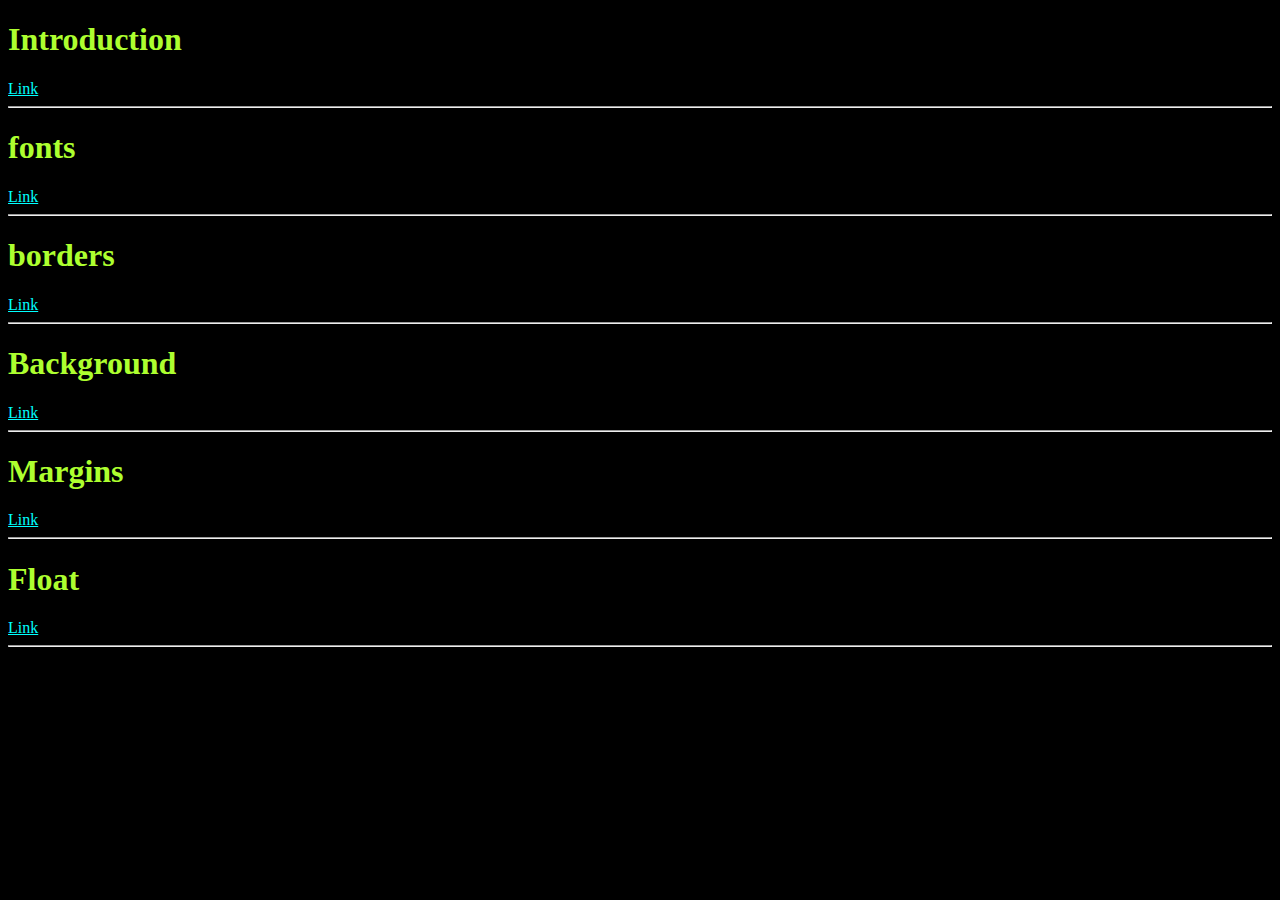
<file: index.html>
<!DOCTYPE html>
<html lang="en">
<head>
    <meta charset="UTF-8">
    <meta http-equiv="X-UA-Compatible" content="IE=edge">
    <meta name="viewport" content="width=device-width, initial-scale=1.0">
    <title>CSS Practice</title>
</head>
<body style = "background-color: rgb(0, 0, 0); color: greenyellow;">
    <h1>Introduction</h1>
    <a href="/Intro/cssPractice.html" target = _blank style = "color: aqua;">Link</a>
    <hr>

    <h1>fonts</h1>
    <a href="/Fonts/fonts.html" target = _blank style = "color: aqua;">Link</a>
    <hr>

    <h1>borders</h1>
    <a href="/Borders/borders.html" target = _blank style = "color: aqua;">Link</a>
    <hr>

    <h1>Background</h1>
    <a href="/Background/background.html" target = _blank style = "color: aqua;">Link</a>
    <hr>

    <h1>Margins</h1>
    <a href="/Margins/Margins.html" target = _blank style = "color: aqua;">Link</a>
    <hr>

    <h1>Float</h1>
    <a href="/Float/Float.html" target = _blank style = "color: aqua;">Link</a>
    <hr>
</body>
</html>
</file>
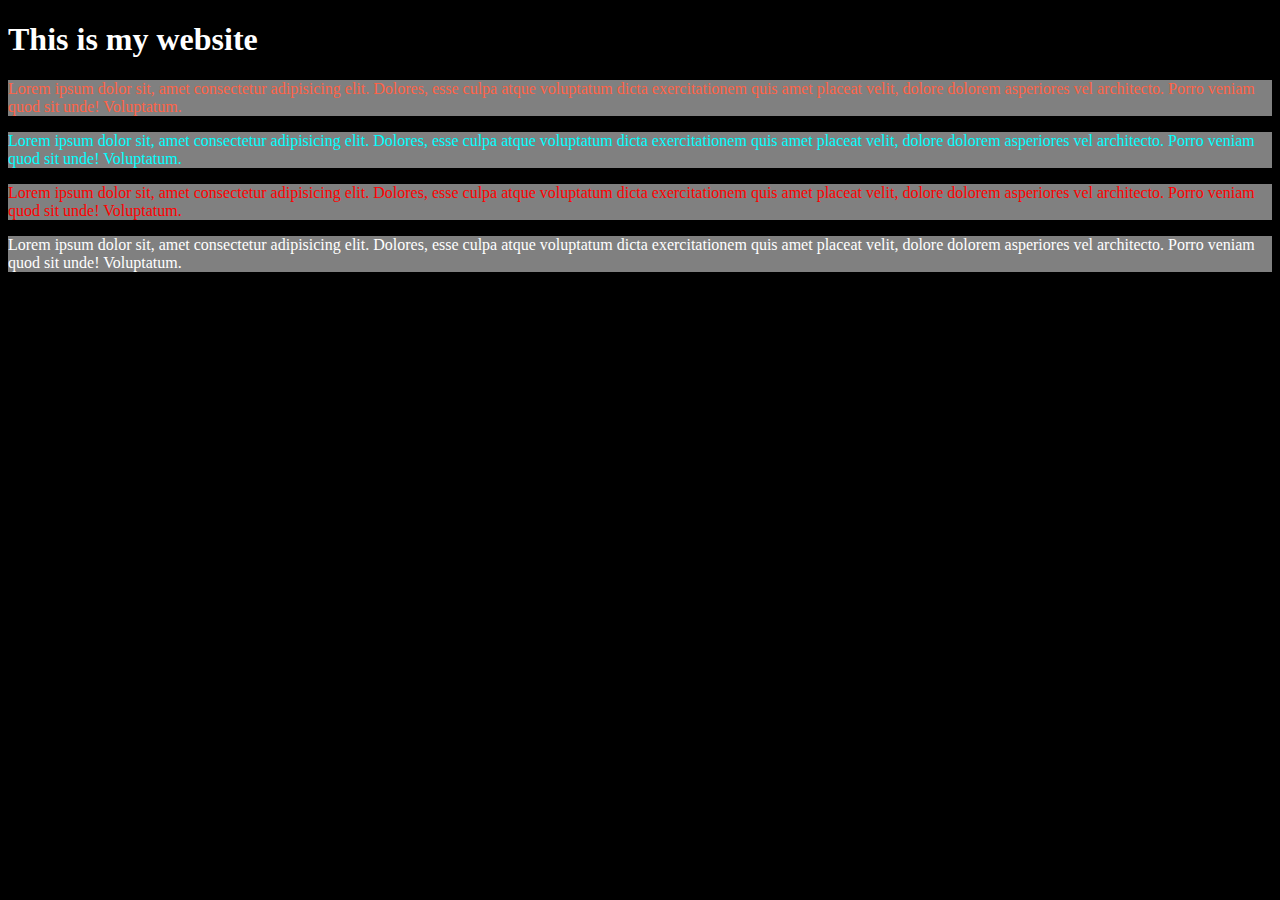
<file: cssPractice.html>
<!DOCTYPE html>
<html lang="en">
<head>
    <meta charset="UTF-8">
    <meta http-equiv="X-UA-Compatible" content="IE=edge">
    <meta name="viewport" content="width=device-width, initial-scale=1.0">
    <title>Introduction</title>
    <!-- Internal -->
    <!-- <style>
        body{
            background-color: black;
        }
        h1{
            color: white;
        }
        p{
            background-color: gray;
            color: white;
        }
    </style> -->
    <!-- ------------------------- -->

    <!-- external -->
    <link rel="stylesheet" href="style.css">

</head>
<body>
    <!-- 
        3 ways to apply css properties to html
        --------------------------------------
        1. Inline ( inside the tags )
        2. Internal ( create a style tag on the head )
        3. External ( good for large website )
     -->

     <h1>This is my website</h1>

     <p id="p1">Lorem ipsum dolor sit, amet consectetur adipisicing elit. Dolores, esse culpa atque voluptatum dicta exercitationem quis amet placeat velit, dolore dolorem asperiores vel architecto. Porro veniam quod sit unde! Voluptatum.</p>
     <p id="p2" class="even">Lorem ipsum dolor sit, amet consectetur adipisicing elit. Dolores, esse culpa atque voluptatum dicta exercitationem quis amet placeat velit, dolore dolorem asperiores vel architecto. Porro veniam quod sit unde! Voluptatum.</p>
     <p id="p3" class="odd">Lorem ipsum dolor sit, amet consectetur adipisicing elit. Dolores, esse culpa atque voluptatum dicta exercitationem quis amet placeat velit, dolore dolorem asperiores vel architecto. Porro veniam quod sit unde! Voluptatum.</p>
     <p id="p4">Lorem ipsum dolor sit, amet consectetur adipisicing elit. Dolores, esse culpa atque voluptatum dicta exercitationem quis amet placeat velit, dolore dolorem asperiores vel architecto. Porro veniam quod sit unde! Voluptatum.</p>

</body>
</html>
</file>
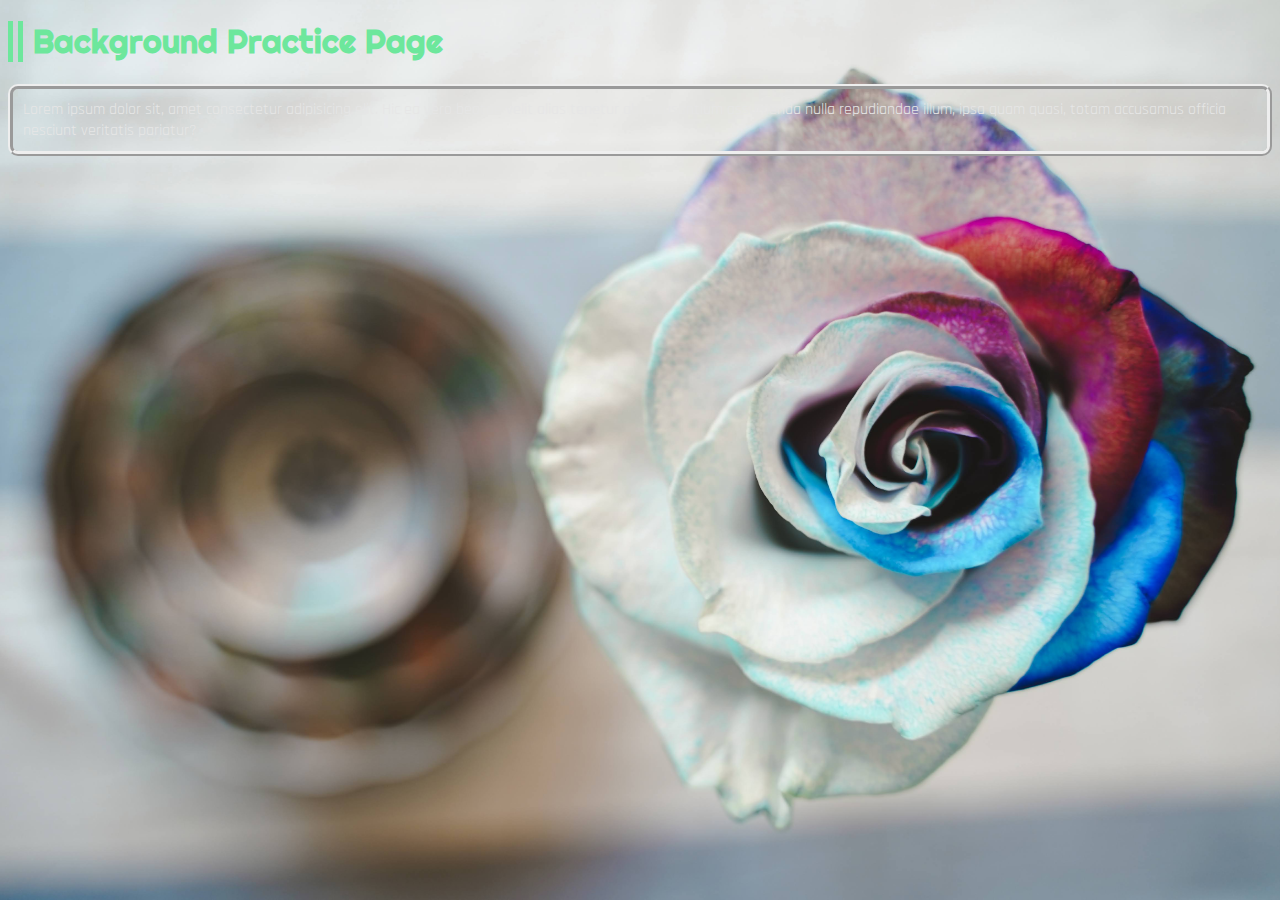
<file: Background/background.html>
<!DOCTYPE html>
<html lang="en">
<head>
    <meta charset="UTF-8">
    <meta http-equiv="X-UA-Compatible" content="IE=edge">
    <meta name="viewport" content="width=device-width, initial-scale=1.0">
    <title>Background</title>

    <!-- link to style.css -->
    <link href="style.css" rel="stylesheet">
    <!-- font -->   
    <link href="https://fonts.googleapis.com/css2?family=Rajdhani:wght@300&family=Righteous&display=swap" rel="stylesheet">
</head>
<body>
    <h1>Background Practice Page</h1>

    <p>
        Lorem ipsum dolor sit, amet consectetur adipisicing elit. 
        Hic ea vero beatae velit alias tenetur ab accusantium assumenda nulla 
        repudiandae illum, ipsa quam quasi, totam accusamus officia nesciunt 
        veritatis pariatur?
    </p>
    
</body>
</html>
</file>
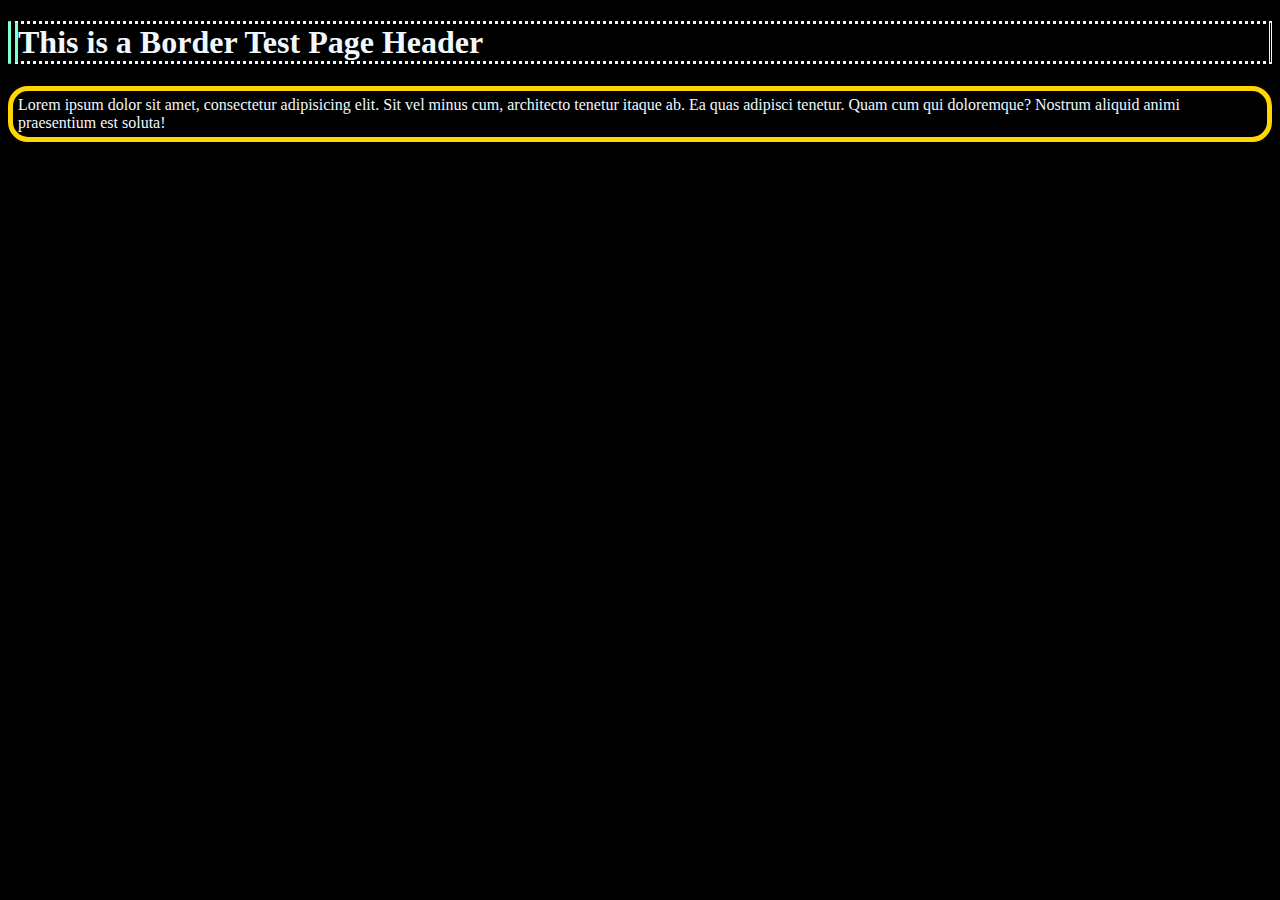
<file: Borders/borders.html>
<!DOCTYPE html>
<html lang="en">
<head>
    <meta charset="UTF-8">
    <meta http-equiv="X-UA-Compatible" content="IE=edge">
    <meta name="viewport" content="width=device-width, initial-scale=1.0">
    <title>Borders</title>
    <link rel="stylesheet" href="style.css">
</head>
<body>
    <h1>This is a Border Test Page Header</h1>
    <p>Lorem ipsum dolor sit amet, consectetur adipisicing elit. Sit vel minus cum, architecto tenetur itaque ab. Ea quas adipisci tenetur. Quam cum qui doloremque? Nostrum aliquid animi praesentium est soluta!</p>
</body>
</html>
</file>
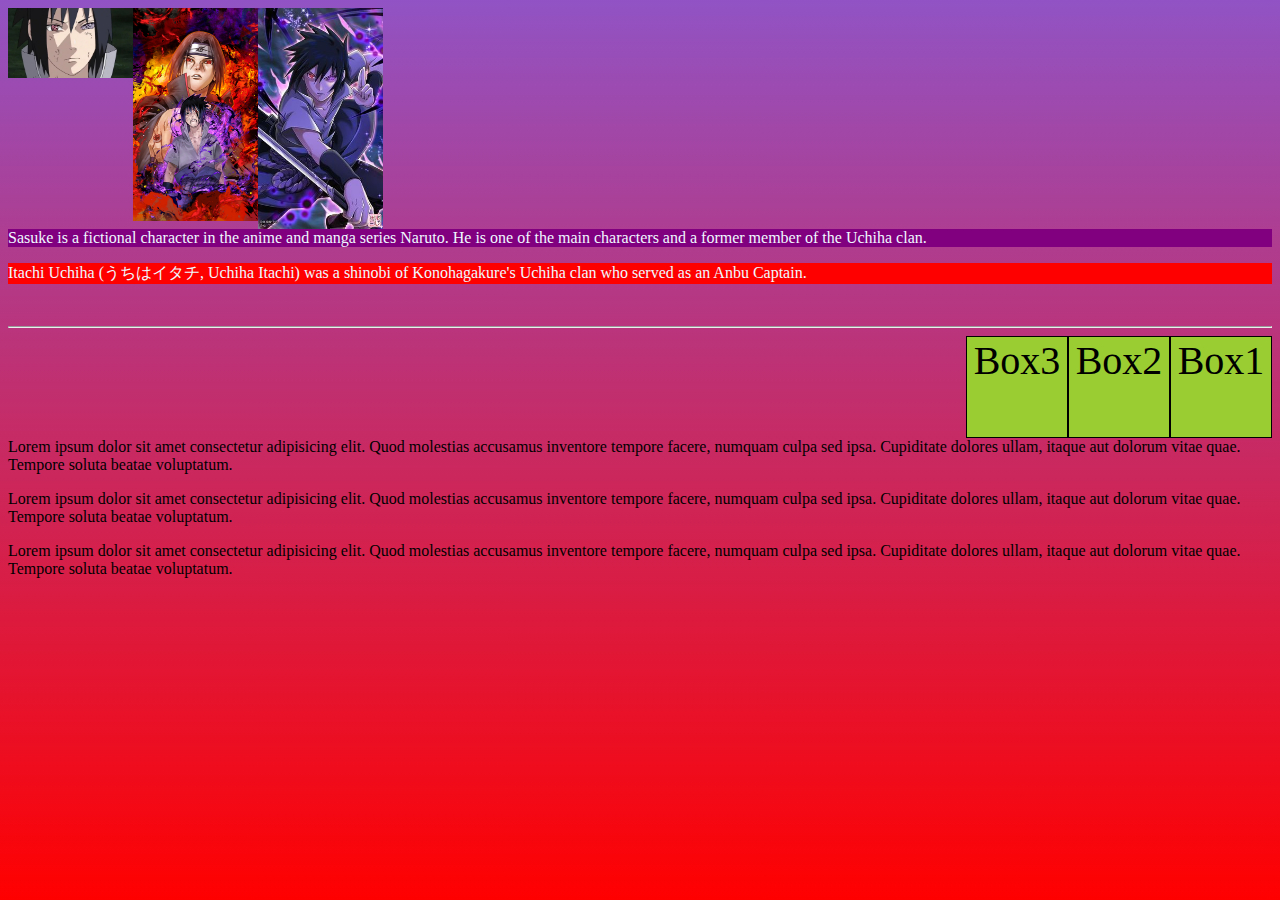
<file: Float/Float.html>
<!DOCTYPE html>
<html lang="en">
<head>
    <meta charset="UTF-8">
    <meta http-equiv="X-UA-Compatible" content="IE=edge">
    <meta name="viewport" content="width=device-width, initial-scale=1.0">
    <title>Float</title>
    <link rel="stylesheet" href="style.css">
</head>
<body>
    <!-- float = positions an element to the 
        left or right side of a container

        ex. Popular for wrapping
        elements around images. -->
        <img src="intro-1663193400.webp" width = 125px>
        <img src="itachi.png" width = 125px>
        <img src="sasuke.jpg" width = 125px>

        <p id="sasukeIntro">Sasuke is a fictional character in the anime 
            and manga series Naruto. 
            He is one of the main characters and a 
            former member of the Uchiha clan.
        </p>

        <p id="itachiIntro">Itachi Uchiha (うちはイタチ, Uchiha Itachi) was a 
            shinobi of Konohagakure's Uchiha clan who served 
            as an Anbu Captain.
        </p>
        <br>
        <hr>

        <div class="box">Box1</div>
        <div class="box">Box2</div>
        <div class="box">Box3</div>

        <p>Lorem ipsum dolor sit amet consectetur adipisicing elit. Quod molestias accusamus inventore tempore facere, numquam culpa sed ipsa. Cupiditate dolores ullam, itaque aut dolorum vitae quae. Tempore soluta beatae voluptatum.</p>
        <p>Lorem ipsum dolor sit amet consectetur adipisicing elit. Quod molestias accusamus inventore tempore facere, numquam culpa sed ipsa. Cupiditate dolores ullam, itaque aut dolorum vitae quae. Tempore soluta beatae voluptatum.</p>
        <p>Lorem ipsum dolor sit amet consectetur adipisicing elit. Quod molestias accusamus inventore tempore facere, numquam culpa sed ipsa. Cupiditate dolores ullam, itaque aut dolorum vitae quae. Tempore soluta beatae voluptatum.</p>
</body> 
</html>
</file>
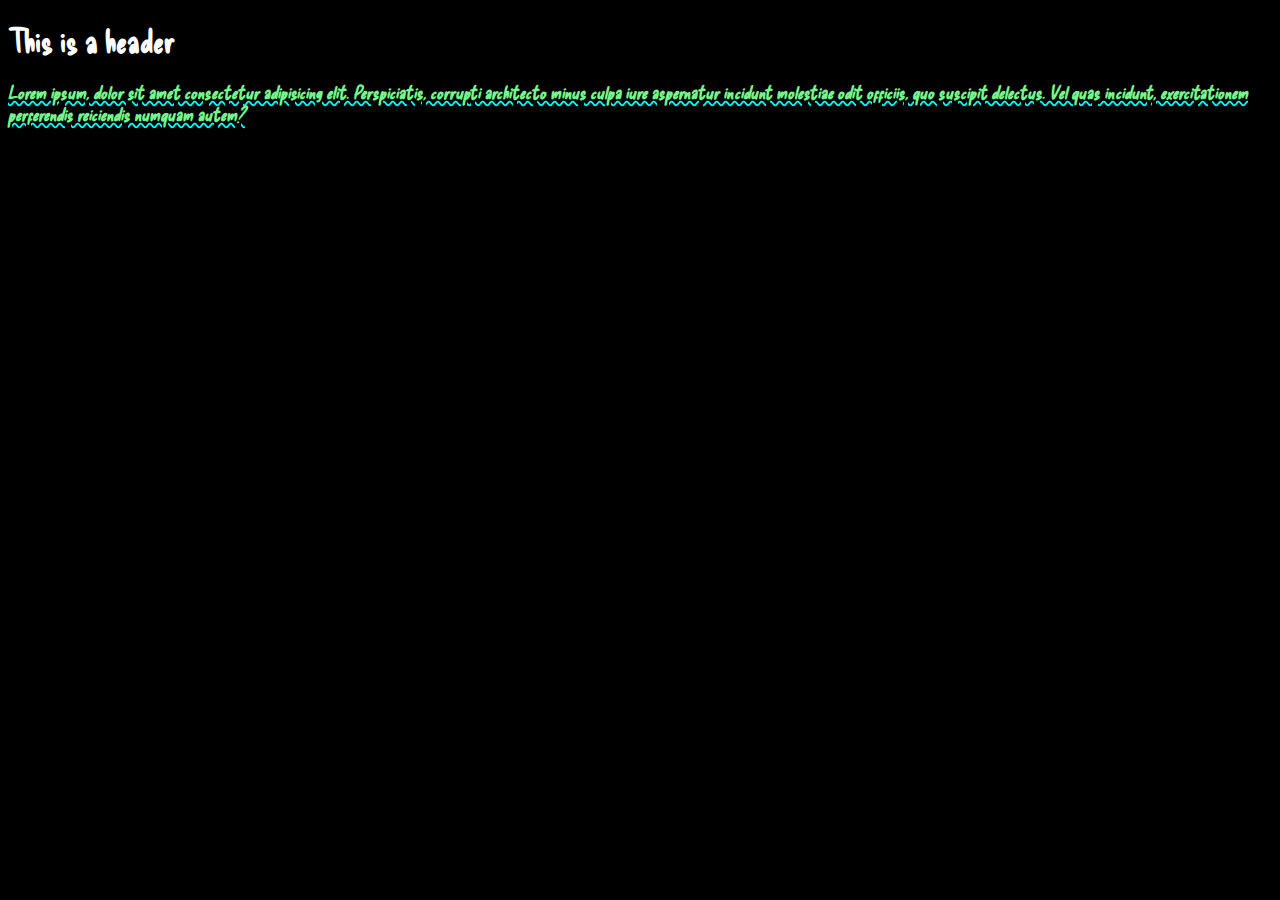
<file: Fonts/fonts.html>
<!DOCTYPE html>
<html lang="en">
<head>
    <meta charset="UTF-8">
    <meta http-equiv="X-UA-Compatible" content="IE=edge">
    <meta name="viewport" content="width=device-width, initial-scale=1.0">
    <title>Fonts</title>
    <link rel="stylesheet" href="style.css">
    <link href="https://fonts.googleapis.com/css2?family=Delicious+Handrawn&display=swap" rel="stylesheet">
</head>
<body>
    <h1>This is a header</h1>
    <p>Lorem ipsum, dolor sit amet consectetur adipisicing elit. Perspiciatis, corrupti architecto minus culpa iure aspernatur incidunt molestiae odit officiis, quo suscipit delectus. Vel quas incidunt, exercitationem perferendis reiciendis numquam autem?</p>
</body>
</html>
</file>
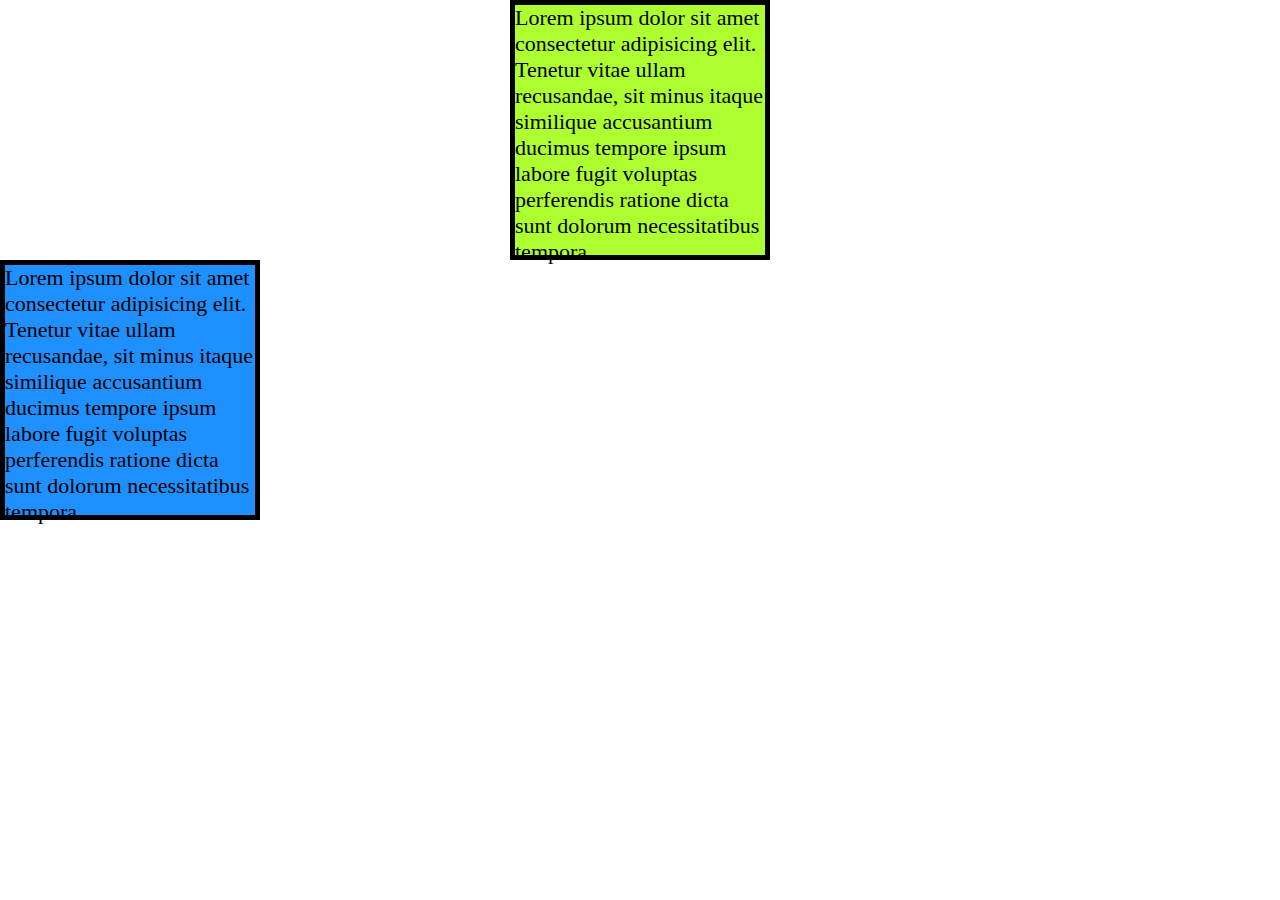
<file: Margins/Margins.html>
<!DOCTYPE html>
<html lang="en">
<head>
    <meta charset="UTF-8">
    <meta http-equiv="X-UA-Compatible" content="IE=edge">
    <meta name="viewport" content="width=device-width, initial-scale=1.0">
    <title>Document</title>
    <link rel="stylesheet" href="style.css">
</head>
<body>
    <div id="box1">Lorem ipsum dolor sit amet consectetur adipisicing elit. Tenetur vitae ullam recusandae, sit minus itaque similique accusantium ducimus tempore ipsum labore fugit voluptas perferendis ratione dicta sunt dolorum necessitatibus tempora.</div>
    <div id="box2">Lorem ipsum dolor sit amet consectetur adipisicing elit. Tenetur vitae ullam recusandae, sit minus itaque similique accusantium ducimus tempore ipsum labore fugit voluptas perferendis ratione dicta sunt dolorum necessitatibus tempora.</div>
</body>
</html>
</file>
<file: style.css>
body{
    background-color: black;
}
h1{
    color: white;
}
p{
    background-color: gray;
    color: white;
}
/* name */
#p1{
    color:tomato
}
/* class */
.odd{
    color: red;
}
.even{
    color:aqua
}
</file>
<file: Background/style.css>
body{
    /* background-color: #303030; */


    /* background: linear-gradient(#303030, #72a89d);
    background-repeat: no-repeat;
    background-attachment: fixed;  */

    /* background: linear-gradient(to top ,#303030, #72a89d);
    background-repeat: no-repeat;
    background-attachment: fixed; */

    /* background: linear-gradient(to left ,#303030, #72a89d);
    background-repeat: no-repeat;
    background-attachment: fixed; */

    /* background: linear-gradient(to right ,#303030, #72a89d);
    background-repeat: no-repeat;
    background-attachment: fixed; */

    background-image: url("background.JPG");
    background-repeat: no-repeat;
    background-attachment: fixed;
    background-position: center;
    background-size: cover;
}

h1{
    /* font color and font family */
    color: rgb(109, 231, 156);
    font-family: Righteous ,Georgia, 'Times New Roman', Times, serif;

    /* border */
    /* border-style: dashed; */
    border-left-style: double;
    border-left-width: 15px;
    padding-left: 10px;
    
}

p{
    /* font color and font family */
    color: rgb(230, 230, 230);
    font-family: Rajdhani ,Georgia, 'Times New Roman', Times, serif;

    /* border */
    border-style: ridge ;
    border-width: 5px;
    border-radius: 10px;
    padding: 10px;
}
</file>
<file: Borders/style.css>
p{

    color: aliceblue;

    border-style: solid;
    /* 
    border-style: dotted;
    border-style: dashed;
    border-style: double;
    border-style: groove;
    border-style: inset;
    border-style: outset; 
    */

    border-width: 5px;
    border-color: gold;
    border-radius: 20px;
    padding:5px; /* add some space between the border and the words*/

}

h1{
    color: aliceblue;
    border-top-style: dotted;
    border-bottom-style: dotted;
    border-left-style:double;
    border-right-style: double;

    border-left-width: 10px;
    border-left-color: aquamarine;
}

body{
    background-color: black;
}
</file>
<file: Float/style.css>
body{
    background: linear-gradient( rgb(145, 83, 196), red) ;
    background-repeat: no-repeat;
    background-attachment: fixed;
}
#sasukeIntro{
    background-color: purple;
    color: aliceblue;
}
#itachiIntro{
    background-color: red;
    color: aliceblue;
}

img{
    /* float: left; */
    /* float:right; */
    float: inline-start;
}

.box{
    width: 100px;
    height: 100px;
    border: 1px solid;
    font-size: 40px;
    text-align: center;
    background: yellowgreen;

    /* float: left; */
    float: right;
}

p{
    /* these two clear the float and 
    not floating on its left or right */
    /* clear: left; */
    /* clear: right; */
    clear: both;
}
</file>
<file: Fonts/style.css>
body{
    background-color: black;
}
h1{
    color: white;
    font-family:"Delicious Handrawn" ;
    /* 
        This is achieved by going to Google Font
        Selete the font and copy the link 
        and link it to the head tag
    */
}
p{
    color: rgb(117, 245, 139);
    font-family:"Delicious Handrawn","consolas",sans-serif;
    font-style: italic;
    font-weight:bold;
    text-decoration: cyan wavy underline; 
    /* it could be wavy / dotted / just underline */

    font-size: 18px;
}
</file>
<file: Margins/style.css>
body{
    margin: 0px;
}
#box1{
    border:5px solid;
    width: 250px;
    height: 250px;
    font-size: 22px;
    background: greenyellow;

    /* margin */

    /* margin-top: 50px;
    margin-left: 50px;
    margin-bottom: 50px; */

    /* did the same thing like above */
    /* margin: 50px; */

    /* dynamic scaling */
    /* margin-left: 50%; */

    /* auto pushing the margin on the right */
    /* margin-left: auto; */

    /* center things */
    margin-left: auto;
    margin-right: auto;
}
#box2{
    border:5px solid;
    width: 250px;
    height: 250px;
    font-size: 22px;
    background: dodgerblue;

    /* margin */

}
</file>
